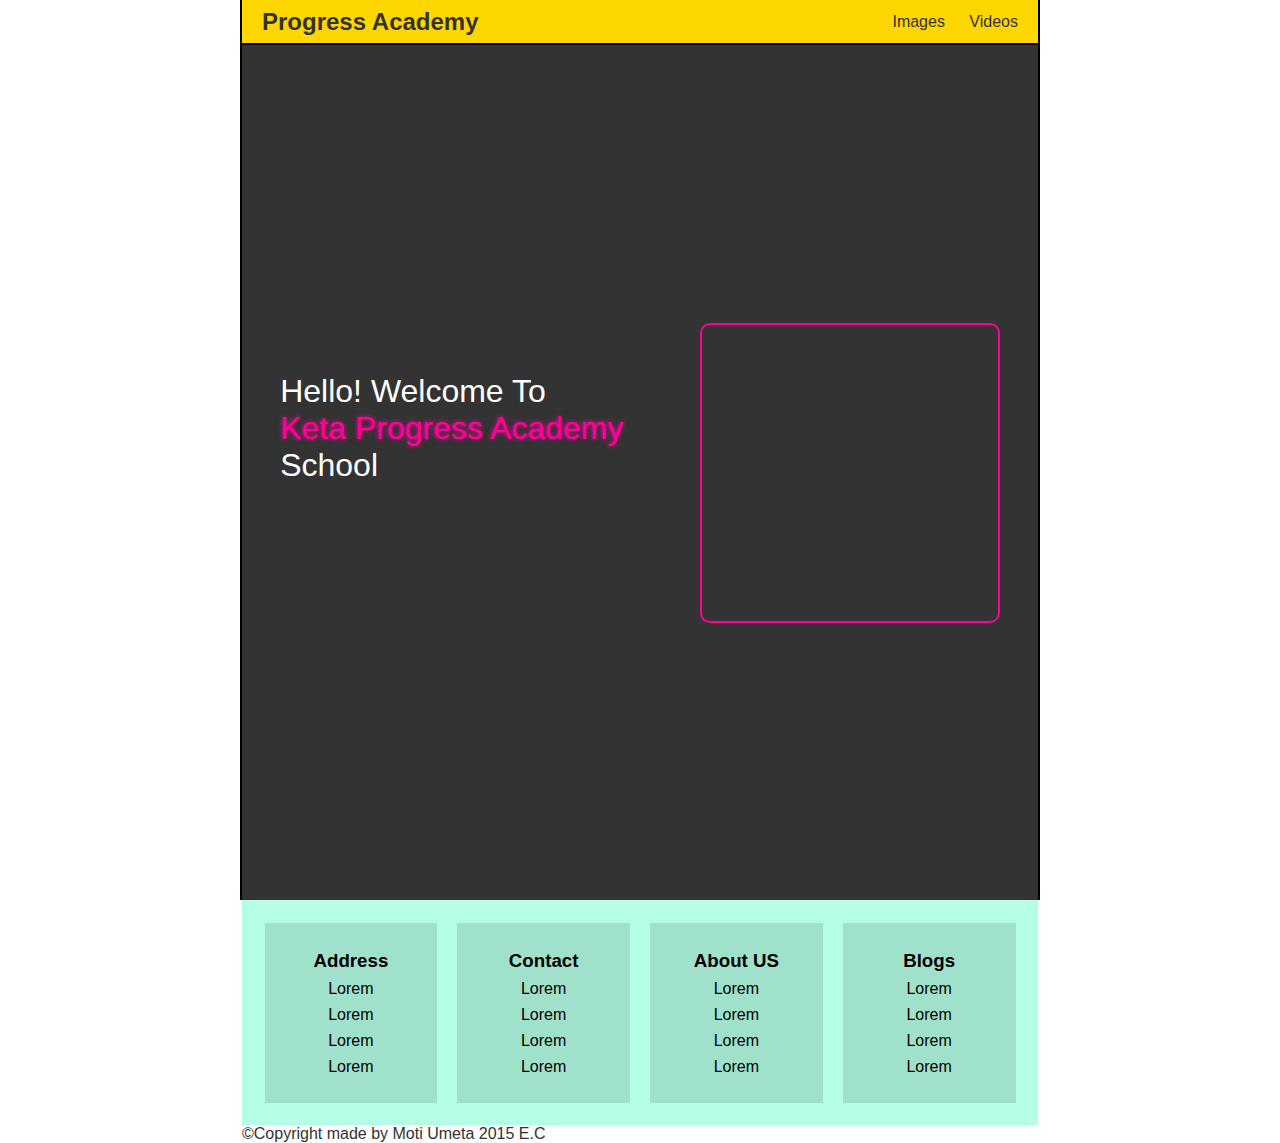
<file: index.html>
<!DOCTYPE html>
<html lang="en">
<head>
    <meta charset="UTF-8">
    <meta http-equiv="X-UA-Compatible" content="IE=edge">
    <meta name="viewport" content="width=device-width, initial-scale=1.0">
    <title>Progress Academy</title>
    <link rel="stylesheet" href="style.css">
</head>
<body>
    <header>
        <h2>Progress Academy</h2>
        <nav>
            <ul>
                <li><a href="images.html">Images</a></li>
                <li><a href="videos.html">Videos</a></li>
            </ul>
        </nav>
    </header>
    <main class="ihome">
        <p>Hello! Welcome To <br><span>Keta Progress Academy</span><br> School</p>
        <div class="image"></div>
    </main>
    <footer>
       <ul class="card">
            <h3>Address</h3>
            <li>Lorem</li>
            <li>Lorem</li>
            <li>Lorem</li>
            <li>Lorem</li>
        </ul>
        <ul class="card">
            <h3>Contact</h3>
            <li>Lorem</li>
            <li>Lorem</li>
            <li>Lorem</li>
            <li>Lorem</li>
        </ul>
        <ul class="card">
            <h3>About US</h3>
            <li>Lorem</li>
            <li>Lorem</li>
            <li>Lorem</li>
            <li>Lorem</li>
        </ul>
        <ul class="card">
            <h3>Blogs</h3>
            <li>Lorem</li>
            <li>Lorem</li>
            <li>Lorem</li>
            <li>Lorem</li>
        </ul> 
    </footer>
    <p>&copy;Copyright made by Moti Umeta 2015 E.C</p>
</body>
</html>
</file>
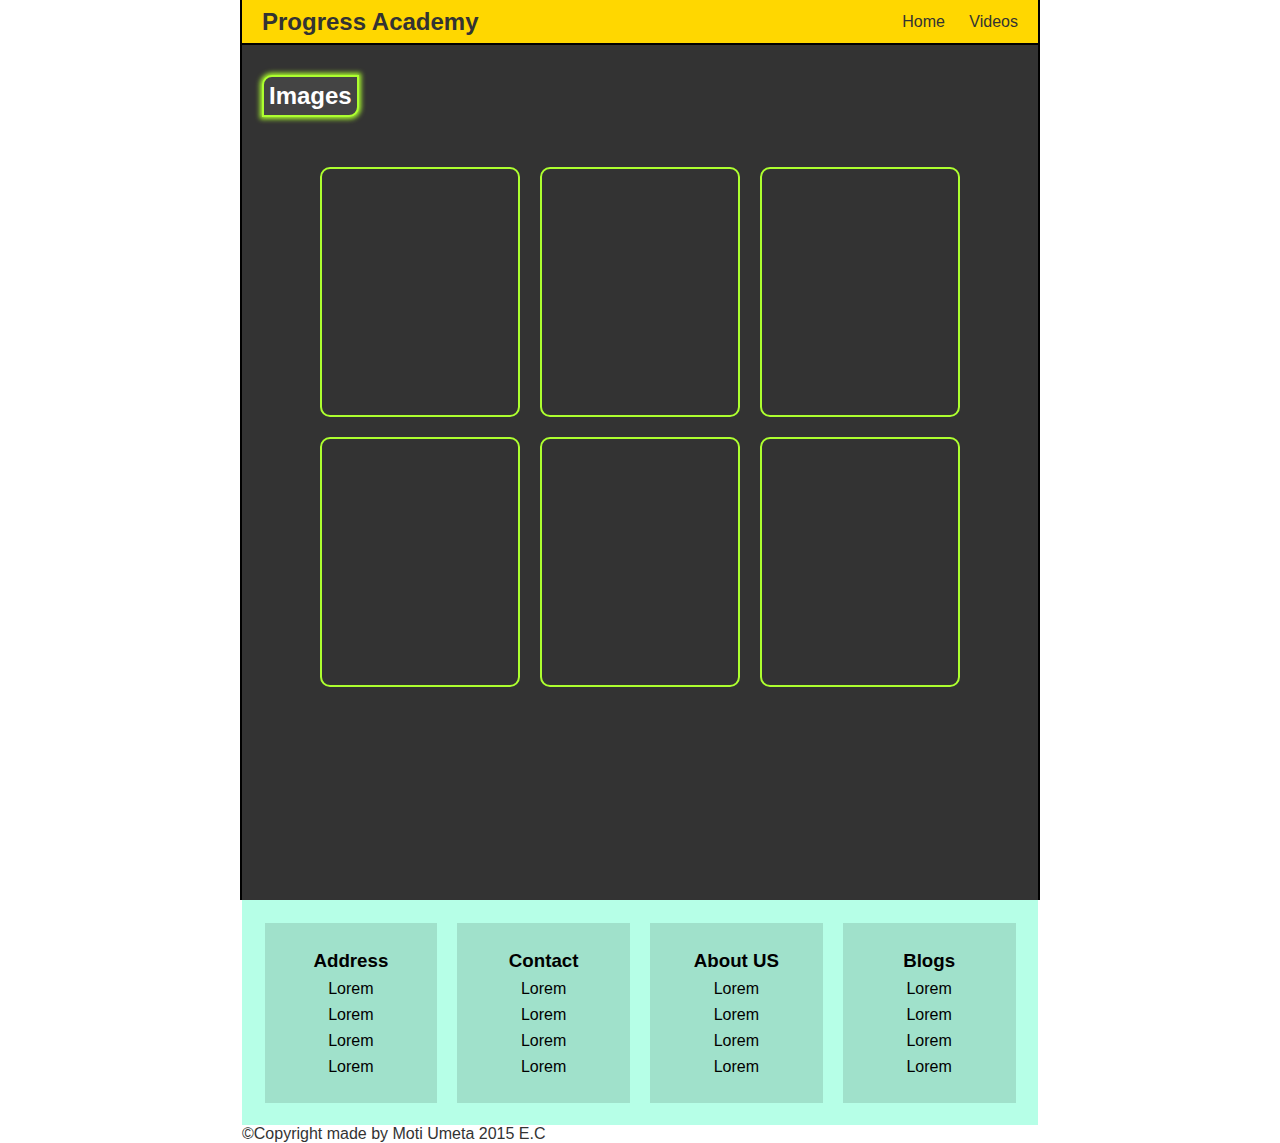
<file: images.html>
<!DOCTYPE html>
<html lang="en">
<head>
    <meta charset="UTF-8">
    <meta http-equiv="X-UA-Compatible" content="IE=edge">
    <meta name="viewport" content="width=device-width, initial-scale=1.0">
    <title>Progress Academy</title>
    <link rel="stylesheet" href="style.css">
</head>
<body>
    <header>
        <h2>Progress Academy</h2>
        <nav>
            <ul>
                <li><a href="index.html">Home</a></li>
                <li><a href="videos.html">Videos</a></li>
            </ul>
        </nav>
    </header>
    <main class="iimages">
        <h2 class="title">Images</h2>
        <div class="container">
            <div class="photo"></div>
            <div class="photo"></div>
            <div class="photo"></div>
            <div class="photo"></div>
            <div class="photo"></div>
            <div class="photo"></div>
        </div>
    </main>
    <footer>
        <ul class="card">
            <h3>Address</h3>
            <li>Lorem</li>
            <li>Lorem</li>
            <li>Lorem</li>
            <li>Lorem</li>
        </ul>
        <ul class="card">
            <h3>Contact</h3>
            <li>Lorem</li>
            <li>Lorem</li>
            <li>Lorem</li>
            <li>Lorem</li>
        </ul>
        <ul class="card">
            <h3>About US</h3>
            <li>Lorem</li>
            <li>Lorem</li>
            <li>Lorem</li>
            <li>Lorem</li>
        </ul>
        <ul class="card">
            <h3>Blogs</h3>
            <li>Lorem</li>
            <li>Lorem</li>
            <li>Lorem</li>
            <li>Lorem</li>
        </ul>
    </footer>
    <p>&copy;Copyright made by Moti Umeta 2015 E.C</p>
</body>
</html>
</file>
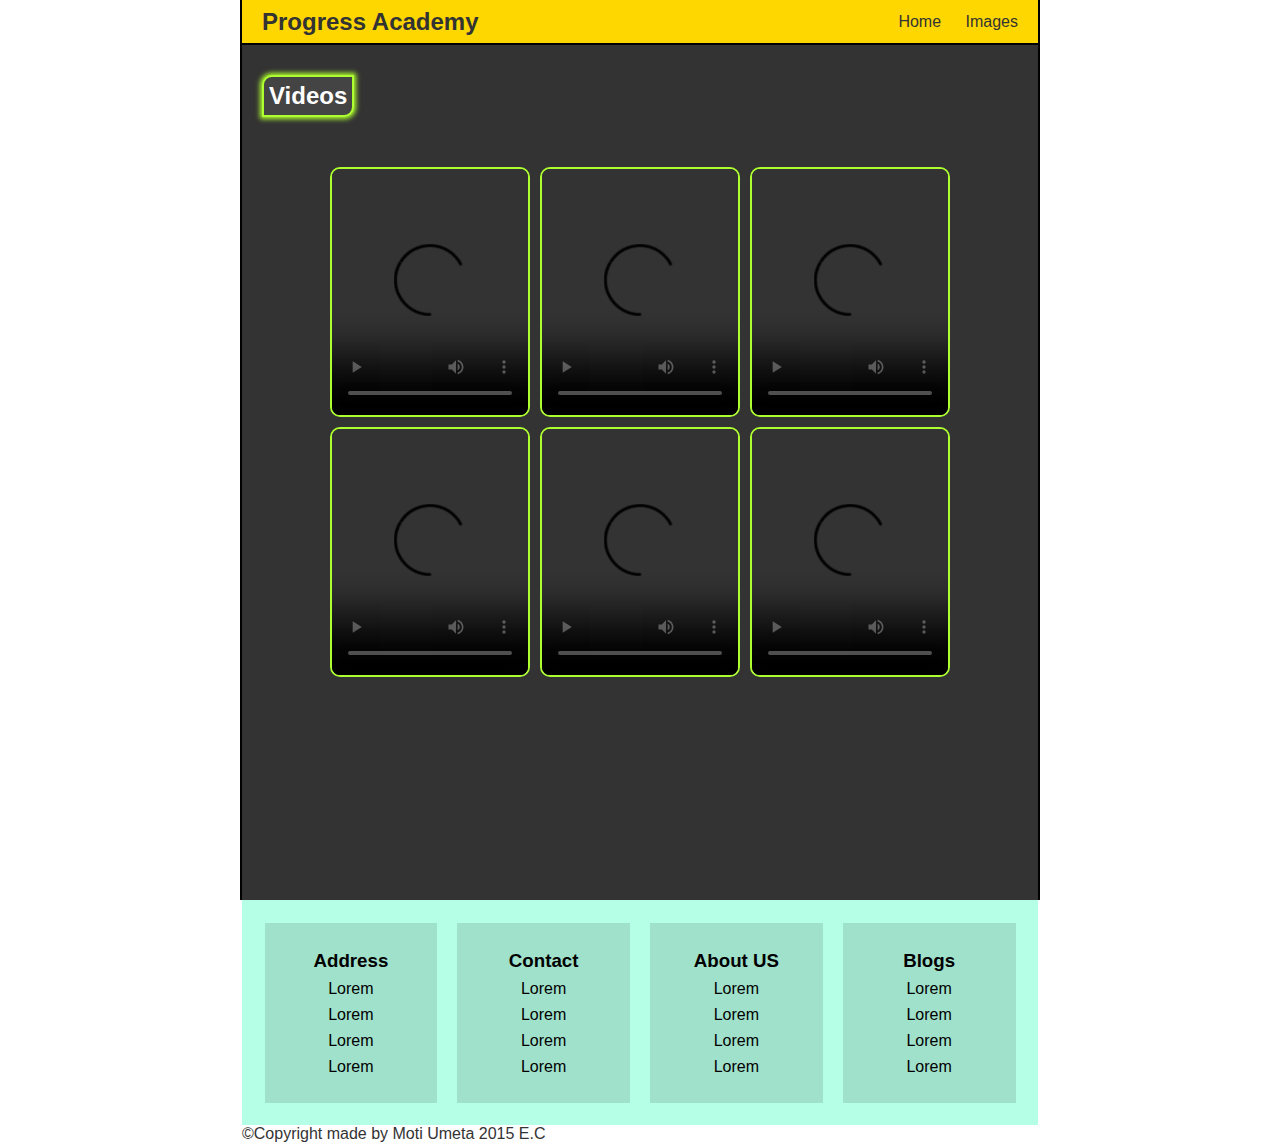
<file: videos.html>
<!DOCTYPE html>
<html lang="en">
<head>
    <meta charset="UTF-8">
    <meta http-equiv="X-UA-Compatible" content="IE=edge">
    <meta name="viewport" content="width=device-width, initial-scale=1.0">
    <title>Progress Academy</title>
    <link rel="stylesheet" href="style.css">
</head>
<body>
    <header>
        <h2>Progress Academy</h2>
        <nav>
            <ul>
                <li><a href="index.html">Home</a></li>
                <li><a href="images.html">Images</a></li>
            </ul>
        </nav>
    </header>
    <main class="ivideos">
        <h2 class="title">Videos</h2>

        <div class="vcontainer">
            <video src="" controls></video>
            <video src="" controls></video>
            <video src="" controls></video>
            <video src="" controls></video>
            <video src="" controls></video>
            <video src="" controls></video>
        </div>
    </main>
    <footer>
        <ul class="card">
            <h3>Address</h3>
            <li>Lorem</li>
            <li>Lorem</li>
            <li>Lorem</li>
            <li>Lorem</li>
        </ul>
        <ul class="card">
            <h3>Contact</h3>
            <li>Lorem</li>
            <li>Lorem</li>
            <li>Lorem</li>
            <li>Lorem</li>
        </ul>
        <ul class="card">
            <h3>About US</h3>
            <li>Lorem</li>
            <li>Lorem</li>
            <li>Lorem</li>
            <li>Lorem</li>
        </ul>
        <ul class="card">
            <h3>Blogs</h3>
            <li>Lorem</li>
            <li>Lorem</li>
            <li>Lorem</li>
            <li>Lorem</li>
        </ul>
    </footer>

    <p>&copy;Copyright made by Moti Umeta 2015 E.C</p>
</body>
</html>
</file>
<file: style.css>
/* **************************  Styling The General HTML Document START HERE **************************** */
* {
    margin: 0;
    padding: 0;
    box-sizing: border-box;
}

body {
    font-family: sans-serif;
    color: #333;

    height: 100vh;
    width: 800px;
    margin: 0 auto;

    border-left: 2px solid black;
    border-right: 2px solid black;
}

/* **************************  Styling The General HTML Document END HERE **************************** */

/* ************************** Styling The Header START HERE ********************************** */
header {
    height: 5vh;
    position: relative;
    top: 0;
    left: 0;
    right: 0;

    background-color: gold;
    border-bottom: 2px solid black;
    display: flex;
    justify-content: space-between;
    align-items: center;

}
ul li {
    display: inline-block;
}
h2 {
    margin-left: 20px;
}
li {
    margin-right: 20px;
    position: relative;
}
li a {
    color: #333;
    text-decoration: none;
}

li::after {
    content: '';
    position: absolute;
    bottom: -5px;
    left: 0;
    height: 4px;
    width: 0;
    background-color: #f09;
    transition: .2s;
}

li:hover::after {
    width: 100%;
}

/* ************************** Styling The Header END HERE ********************************** */


/* ************************** Styling The Main Section START HERE ********************************** */

main {
    height: 95vh;
    background-color: #333;
}

/* ******************* Styling Home Main START HERE ******************* */
.ihome {
    color: white;

    display: flex;
    justify-content: space-around;
    align-items: center;
}
.image {
    border: 2px solid #f09;
    width: 300px;
    height: 300px;
    border-radius: 10px;
    transition: .2s;
}

.image:hover {
    box-shadow: 0 0 5px 2px #f09;
}
.ihome p {
    font-size: 32px;
    height: 200px;
}
p span {
    color: #f09;
    text-shadow: 0 0 4px #f09;
}
/* ******************* Styling Home Main END HERE ******************* */


/* ******************* Styling Images Main START HERE ******************* */

.iimages {
    padding-top: 30px;
}
.title {
    color: white;
    margin-bottom: 50px;

    border: 2px solid greenyellow;
    padding: 5px;
    width: fit-content;
    border-top-left-radius: 10px;
    border-bottom-right-radius: 10px;
    box-shadow: 0 0 5px 2px greenyellow;
    background-color: #444;
}
.container {
    display: grid;
    grid-template-columns: 1fr 1fr 1fr;
    gap: 20px;
    width: fit-content;
    margin: 0 auto;
}

.photo {
    height: 250px;
    width: 200px;
    border: 2px solid greenyellow;
    border-radius: 10px;
}

.photo:hover {
    box-shadow: 0 0 5px 2px greenyellow;
}

/* ******************* Styling Images Main END HERE ******************* */


/* ******************* Styling Videos Main START HERE ******************* */


.ivideos {
    padding-top: 30px;
}

.vcontainer {
    width: fit-content;
    margin: 0 auto;
    display: grid;
    grid-template-columns: 1fr 1fr 1fr;
    gap: 10px;
}

video {
    height: 250px;
    width: 200px;
    border: 2px solid greenyellow;
    border-radius: 10px;
}



/* ******************* Styling Videos Main END HERE ******************* */



/* ************************** Styling The Main Section END HERE ********************************** */




/* Styling Footer START HERE */

footer {
    height: 25vh;
    background-color: rgba(127, 255, 212, 0.568);

    display: grid;
    grid-template-columns: 1fr 1fr 1fr 1fr;
    gap: 20px;
    padding: 2.5vh;
}

.card {
    background-color: rgba(0, 0, 0, 0.116);
    height: 20vh;

    display: flex;
    justify-content: center;
    align-items: center;
    flex-direction: column;
}

.card li, .card h3 {
    margin: 4px;
    color: #000;
    opacity: 1;
    z-index: 1;
}

/* Styling Footer END HERE */
</file>
